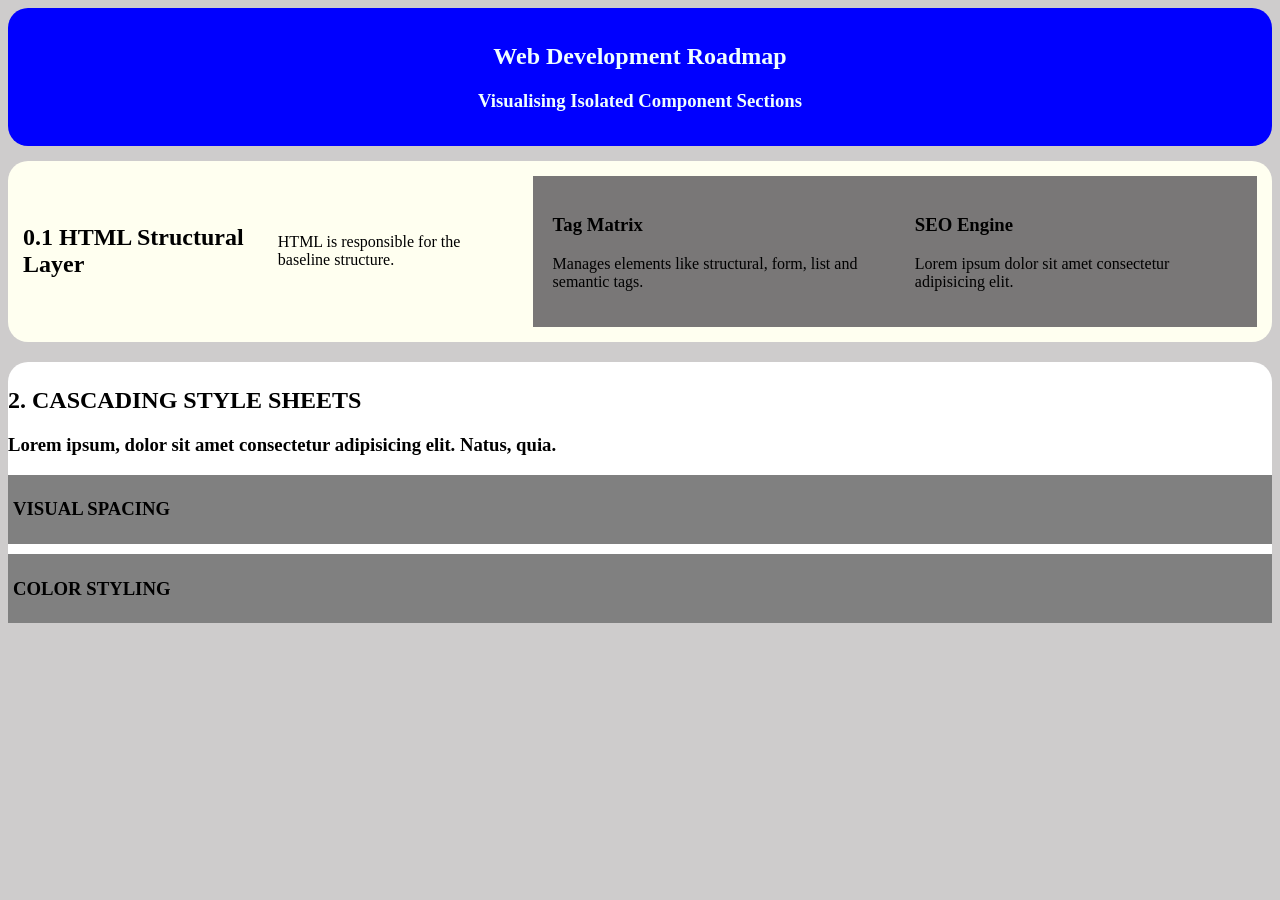
<file: section/index.html>
<!DOCTYPE html>
<html lang="en">
<head>
    <meta charset="UTF-8">
    <meta name="viewport" content="width=device-width, initial-scale=1.0">
    <title>Section</title>
    <link rel="stylesheet" href="style.css">
</head>
<body>


    <div id="header">
        <h2>Web Development Roadmap</h2>
        <h3>Visualising Isolated Component Sections</h3>
    </div>

    
    <div id="html">

        <h2>0.1 HTML Structural Layer</h2>

        <p>HTML is responsible for the baseline structure.</p>

        <div class="right">

            <div id="tag">
                <h3>Tag Matrix</h3>
                <p>Manages elements like structural, form, list and semantic tags.</p>
            </div>

            <div id="seo">
                <h3>SEO Engine</h3>
                <p>Lorem ipsum dolor sit amet consectetur adipisicing elit.</p>
            </div>

        </div>
    </div>


    <div id="two">

        <h2>2. CASCADING STYLE SHEETS</h2>

        <h3>Lorem ipsum, dolor sit amet consectetur adipisicing elit. Natus, quia.</h3>

        <div class="css">
            <h3>VISUAL SPACING</h3>
        </div>

        <div class="css">
            <h3>COLOR STYLING</h3>
        </div>

    </div>

</body>
</html>
</file>
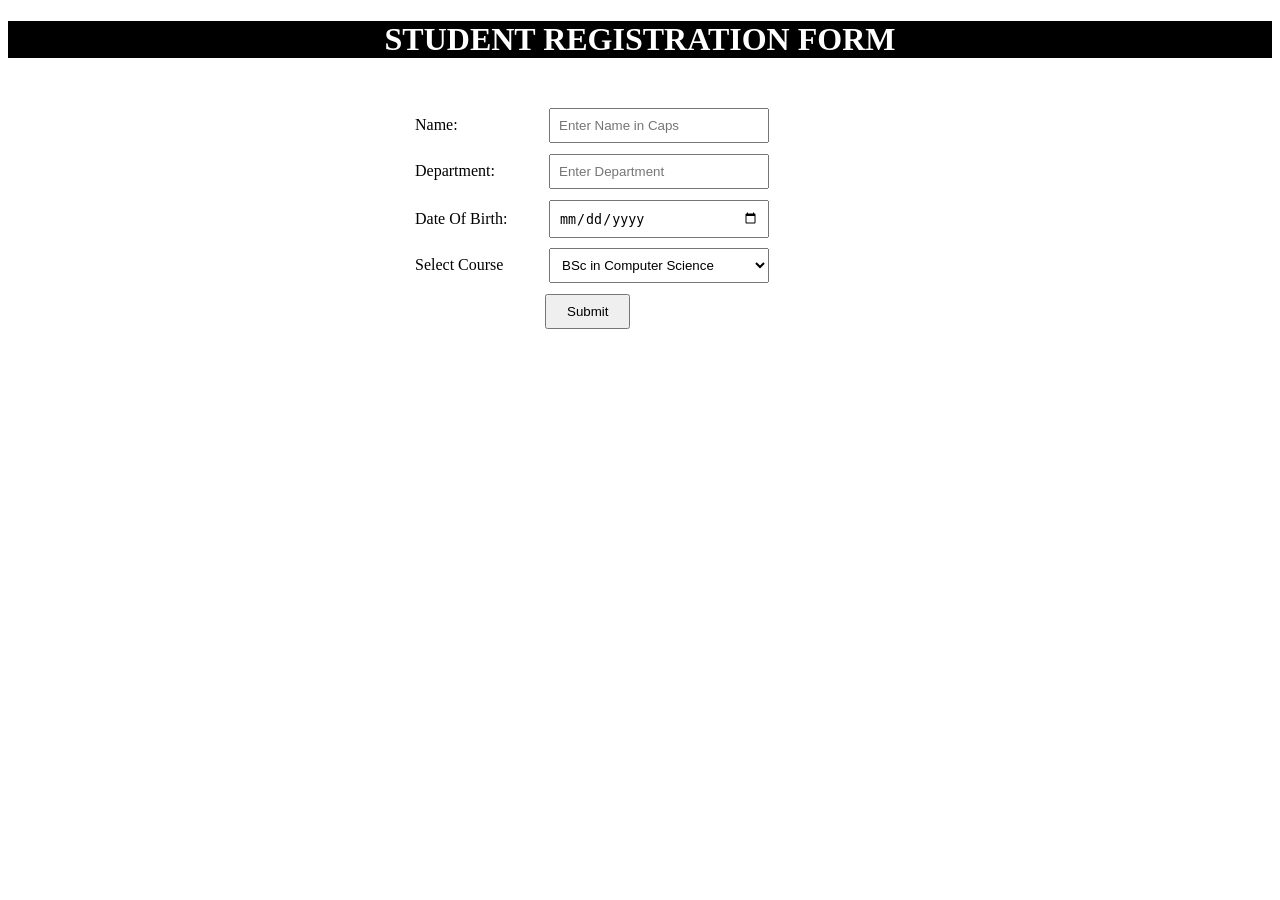
<file: registration form/registration_form.html>
<!DOCTYPE html>
<html lang="en">
<head>
    <meta charset="UTF-8">
    <meta name="viewport" content="width=device-width, initial-scale=1.0">
    <title>Registration Form</title>
    <link rel="stylesheet" href="stylereg.css">
</head>

<body>
    <h1>STUDENT REGISTRATION FORM</h1>
    <div id="one">
        <form>
             <label for="name">Name:</label>
             <input type="text" id="name" placeholder="Enter Name in Caps">
             
             <label for="Dept">Department:</label>
             <input type="text" id="Dept" placeholder="Enter Department">
            
             <label for="dob">Date Of Birth:</label>
             <input type="date" id="dob">
            
             <label>Select Course</label>
             <select id="course">
                <option disabled>Select</option>
                <option>BSc in Computer Science</option>
                <option>MSc in Computer Science</option>
                <option>Bcom General</option>
            </select>

            <button>Submit</button>
        </form>
    </div>
</body>
</html>
</file>
<file: section/style.css>
* {
    box-sizing: border-box;
}

body {
    background-color: rgb(206, 204, 204);
    margin: 8px;
}
#header {
    background-color: blue;
    color: azure;
    text-align: center;
    border-radius: 20px;
    padding: 15px;
}


#html {
    background-color: ivory;
    color: black;
    border-radius: 20px;
    margin-top: 15px;
    padding: 15px;

    display: flex;
    align-items: center;
    gap: 20px;
}

#html h2 {
    flex: 1;
}

#html p {
    flex: 1;
}

.right {
    background-color: rgb(121, 119, 119);
    display: flex;
    flex: 3;
    gap: 20px;
    padding: 10px;
}

#tag, #seo {
    flex: 1;
    padding: 10px;
}


#two {
    background-color: white;
    border-radius: 20px;
    margin-top: 20px;
    padding-top: 5px;
}

.css {
    background-color: grey;
    padding: 5px;
    margin-top: 10px;
}
</file>
<file: registration form/stylereg.css>
h1{
    text-align: center;
    background-color: black;
    color: white;
}

#one {
    width: 450px;
    margin: 50px auto;
}

form label {
    display: inline-block;
    width: 130px;
    margin-bottom: 20px;
}

form input,
form select {
    width: 220px;
    padding: 8px;
    box-sizing: border-box;
}

button {
    display: block;
    margin-left: 130px;
    padding: 8px 20px;
}
</file>
